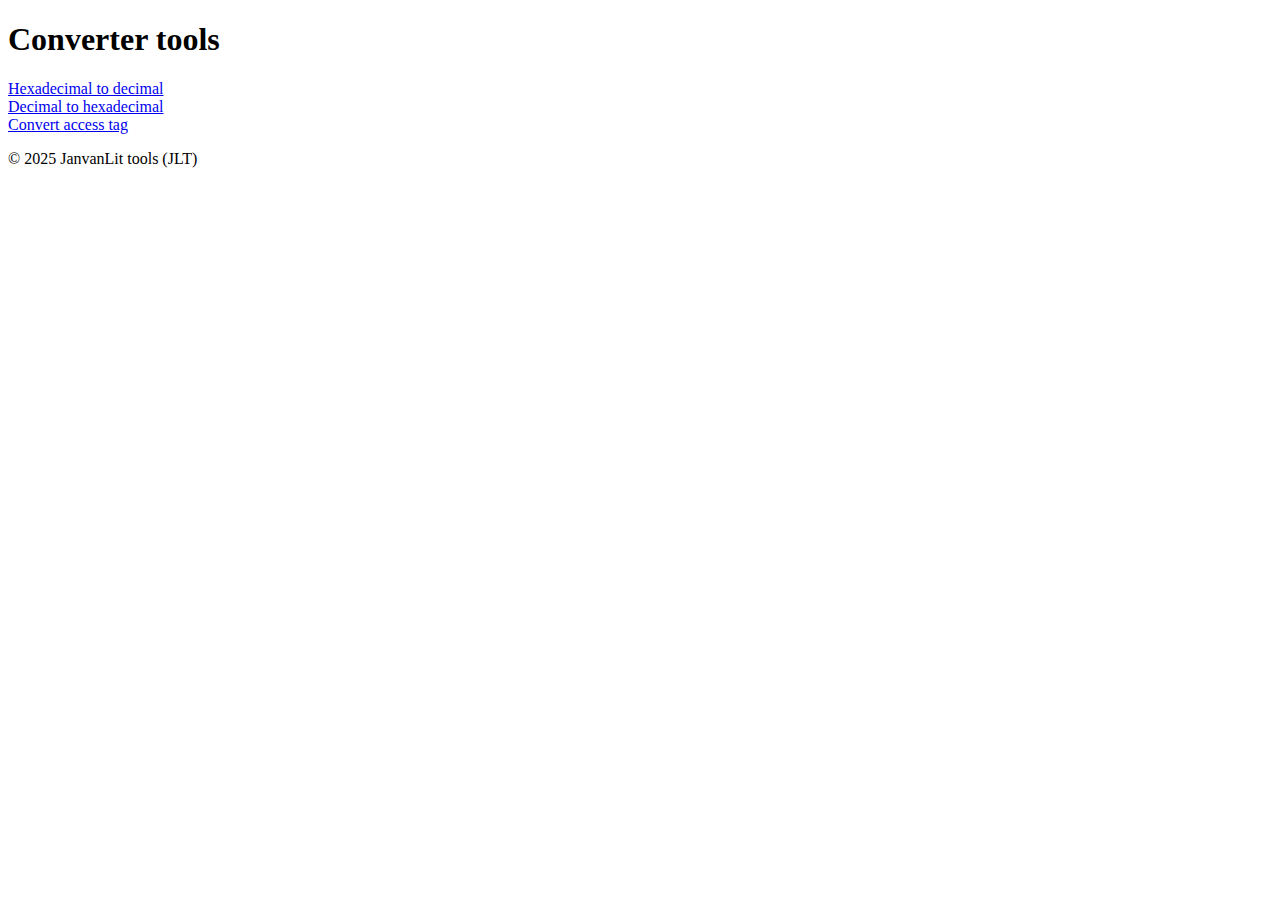
<file: index.html>
<!DOCTYPE html>
<html lang="en">
<head>
    <meta charset="UTF-8">
    <meta name="viewport" content="width=device-width, initial-scale=1.0">
    <meta name="description" content="Convert IP addresses to hexadecimal format.">
    <meta name="author" content="JLT">
    <link rel="icon" href="/images/favicon.ico">
    <title>JanvanLit tools</title>
    <link rel="stylesheet" href="/css/style.css">
    <script src="https://code.jquery.com/jquery-3.7.1.js"></script>
</head>
<body>
    <header>
        <h1>Converter tools</h1>
    </header>
    <main>
        <a href="/tools/hextodec.html">Hexadecimal to decimal</a><br />
        <a href="/tools/dectohex.html">Decimal to hexadecimal</a><br />
        <a href="/tools/tags.html">Convert access tag</a><br />
</main>
    <footer>
        <p>&copy; 2025 JanvanLit tools (JLT)</p>
    </footer>

</body>
</html>
</file>
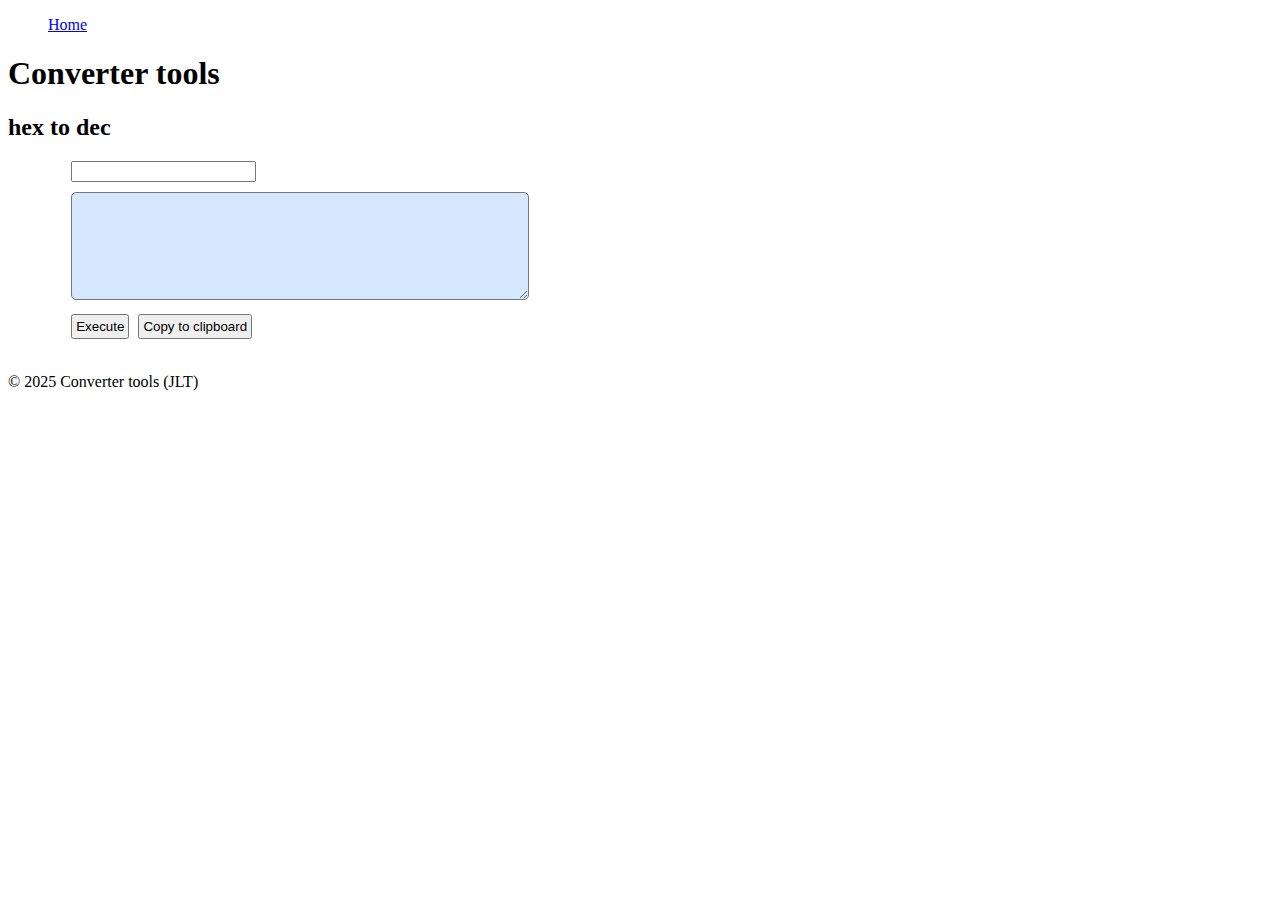
<file: tools/hextodec.html>
<!DOCTYPE html>
<html lang="en">
<head>
    <meta charset="UTF-8">
    <meta name="viewport" content="width=device-width, initial-scale=1.0">
    <meta name="description" content="Convert IP addresses to hexadecimal format.">
    <meta name="keywords" content="IP, address, hex, hexadecimal, converter, tool">
    <meta name="author" content="JLT">
    <link rel="icon" href="/favicon.ico">
    <title>Converter tools</title>
    <link rel="stylesheet" href="../css/style.css">
    <link rel="stylesheet" href="css/tools.css">
    <script src="https://code.jquery.com/jquery-3.7.1.js"></script>
    <script src="js/bignumber.js"></script>
    <script type="type/javascript" src="/js/version.php"></script>
    <script>
      var toolname="hex-to-dec";
      var isDebug = 'false';
      const d = new Date();
      let ms = d.getMilliseconds();

      const isDark = window.matchMedia("(prefers-color-scheme:dark)").matches
      const lightTheme = {
        backgroundColor : "white",
        color : "black"
      }
      const darkTheme = {
        backgroundColor : "black",
        color : "white"
      }
      isDark?darkTheme:lightTheme
      
      function loadScript(file) {
        const newScript = document.createElement('script');
        newScript.setAttribute('src', file);
        newScript.setAttribute('type', 'text/javascript');
        newScript.setAttribute('async', 'false');

        newScript.onload = () => console.log(`${file} loaded successfully.`);
        newScript.onerror = () => console.error(`Error loading script: ${file}`);

        document.head.appendChild(newScript);
      }
      //loadScript("js/tools-impl/"+toolname+".js?v=873e6c");
    </script>
</head>
<body>
  <menu>
    <a href="/">Home</a><br />
  </menu>
    <header>
        <h1>Converter tools</h1>
        <h2>hex to dec</h2>
    </header>
    <main>
        <section>
          <div id="tool-implementation">
          
            <div id="tool-ip-to-hex">
              <div class="field">
                <input type="text" id="tool-text" name="tool-text"></input>
              </div>
              <div class="field">
                <textarea id="div-output"></textarea>
              </div>
              <div class="field">
              <div id="action-error"></div>
              <div id="action-success"></div>
              </div>
              <div class="field">
                <input type="submit" value="Execute" id="tool-submit"> 
                <input type="button" value="Copy to clipboard" id="copy-to-clipboard"> 
                <span id="tool-submit-undo" class="undo"><a href="#">(undo)</a></span>
              </div>
            </div>
          </div>
          <script deferred src="js/tools.js"></script>
          <script> loadScript("js/tools-impl/"+toolname+".js?v="+ ms.toString(10));</script>
          <script> //loadScript("js/tools.js?v="+ ms.toString(10));</script>
        </section>
        <br />
        <section>
    </main>
    <footer>
        <p>&copy; 2025 Converter tools (JLT)</p>
    </footer>
    <div id="divdebug"><?php echo $strDebug; ?></div>

</body>
</html>
</file>
<file: css/style.css>

</file>
<file: tools/css/tools.css>
#content {
    margin-top: 10px;
}

#h2 {
    color: gray;
    font-size: 1.2em;
    margin-bottom: 10px;
}


#tool-implementation .field {
    margin: 0 auto;
    margin-top: 10px;
    text-align: left;
    width: 90%;
  }
  
  #tool-implementation .field .undo {
    display: none;
    font-size: 14px;
  }
  
  #tool-implementation .field textarea {
    width: 100%;
    max-width: 450px;
    height: 100px;
    background: #d5e8ff;
    border-radius: 5px;
    padding: 3px;
  }  

  #tool-implementation .field2 textarea {
    width: 100%;
    max-width: 450px;
    height: 200px;
    background: #d5e8ff;
    border-radius: 5px;
    padding: 3px;
  }  

 
  #tool-implementation .field input[type="submit"] {
    padding: 3px;
  }
  
  #tool-implementation .field #copy-to-clipboard {
    margin-left: 5px;
    padding: 3px;
  }
  
  #tool-implementation .field #action-error {
    color: red;
  }
  
  #tool-implementation .field #action-success {
    color: green;
  }
</file>
